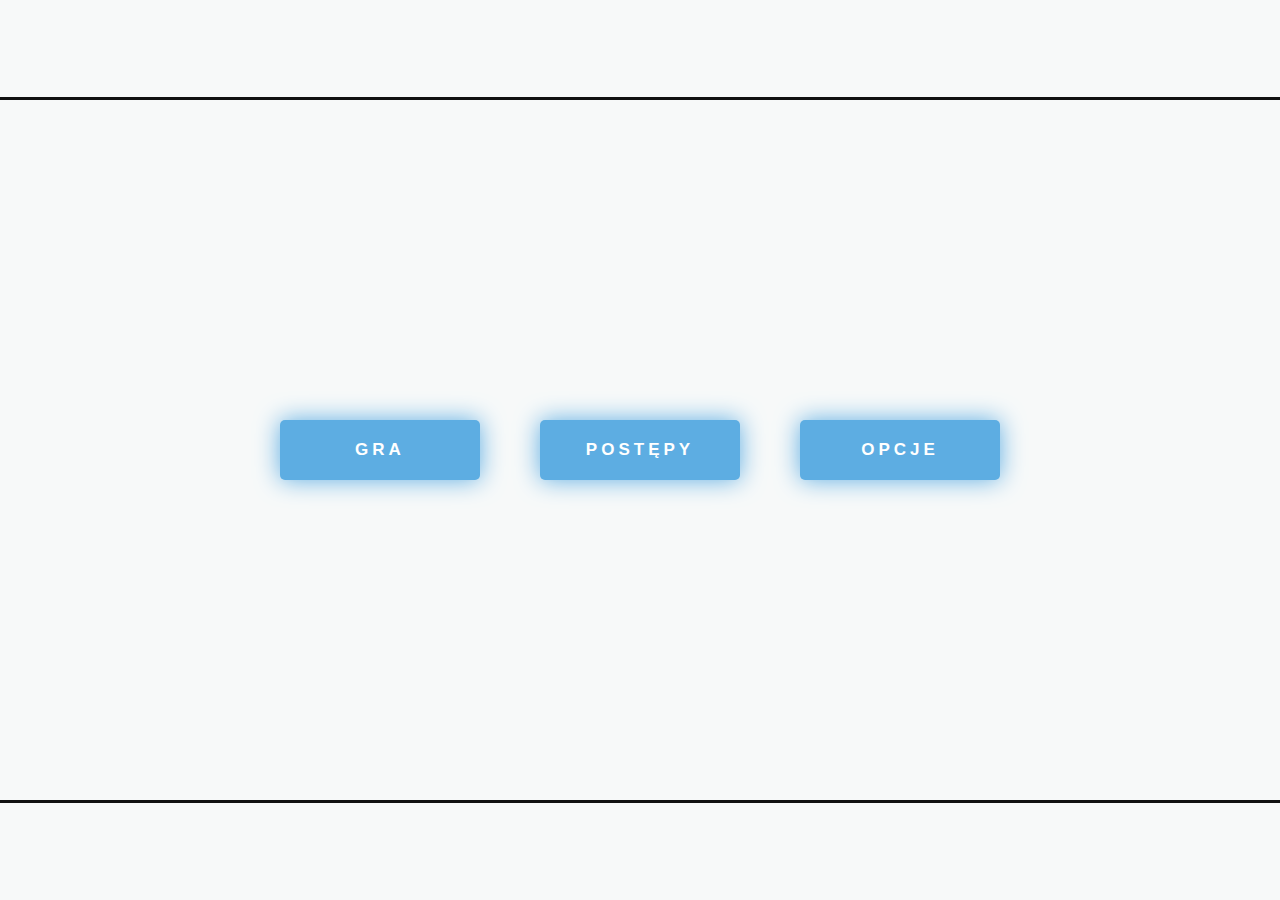
<file: Ta_słynna_gra/index.html>
<!DOCTYPE html>
<html>
  <head>
    <title></title>
    <meta charset="UTF-8" />
    <link rel="stylesheet" type="text/css" media="screen"  href="styles.css" />
  </head>
  <body>
    <div id="game">
      <div id="label">
        <form action="./Gra/gra.html">
          <button class="btn btn-opcje">Gra</button>
        </form>
        <form action="./Postepy/postepy.html">
          <button class="btn btn-opcje">Postępy</button>
        </form>
        <form action="./Opcje/opcje.html">
          <button class="btn btn-opcje">Opcje</button>
        </form>
      </div>
    </div>
  </body>
</html>
</file>
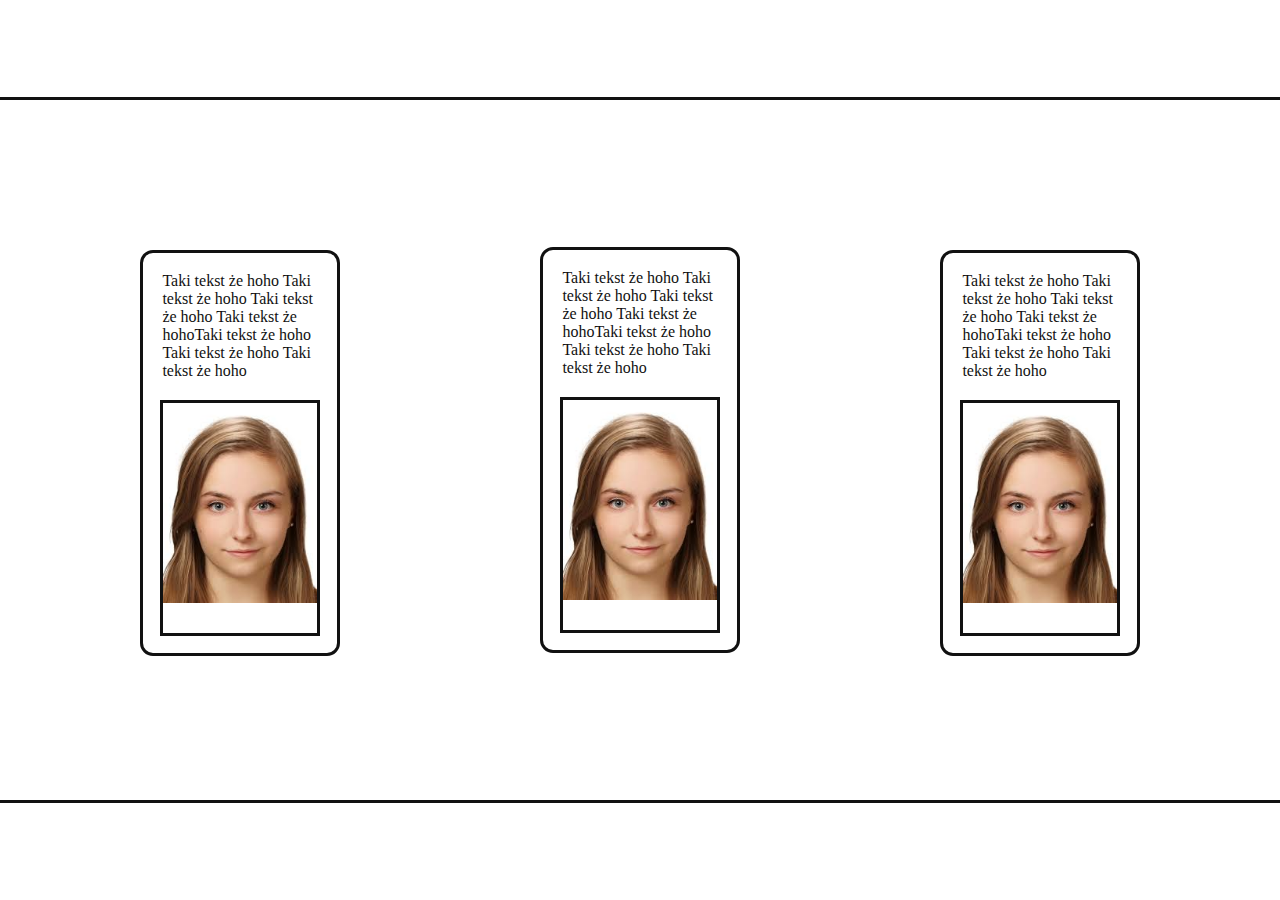
<file: Ta_słynna_gra/Gra/gra.html>
<!DOCTYPE html>
<html lang="en">
  <head>
    <meta charset="UTF-8" />
    <meta name="viewport" content="width=device-width, initial-scale=1.0" />
    <meta http-equiv="X-UA-Compatible" content="ie=edge" />
    <link rel="stylesheet" type="text/css" media="screen" href="../Gra/gra.css" />
    <title>Document</title>
  </head>
  <body>
    <div id="game">
      <div id="gora_pasek">
        <div class="cofnij">
          <a href="../index.html"> <img src="../Img/img.png" /> </a>
        </div>
      </div>
      <div id="gablota_gier">
        <div class="gra_1">
          <div id="tekst">
            Taki tekst że hoho Taki tekst że hoho Taki tekst że hoho Taki tekst
            że hohoTaki tekst że hoho Taki tekst że hoho Taki tekst że hoho
          </div>
          <center><img src="../Img/zdj_test.jpg" /></center>
        </div>
        <div class="gra_2">
          <div id="tekst">
            Taki tekst że hoho Taki tekst że hoho Taki tekst że hoho Taki tekst
            że hohoTaki tekst że hoho Taki tekst że hoho Taki tekst że hoho
          </div>
          <center><img src="../Img/zdj_test.jpg" /></center>
        </div>
        <div class="gra_3">
          <div id="tekst">
            Taki tekst że hoho Taki tekst że hoho Taki tekst że hoho Taki tekst
            że hohoTaki tekst że hoho Taki tekst że hoho Taki tekst że hoho
          </div>
          <center><img src="../Img/zdj_test.jpg" /></center>
        </div>
      </div>
    </div>
  </body>
</html>
</file>
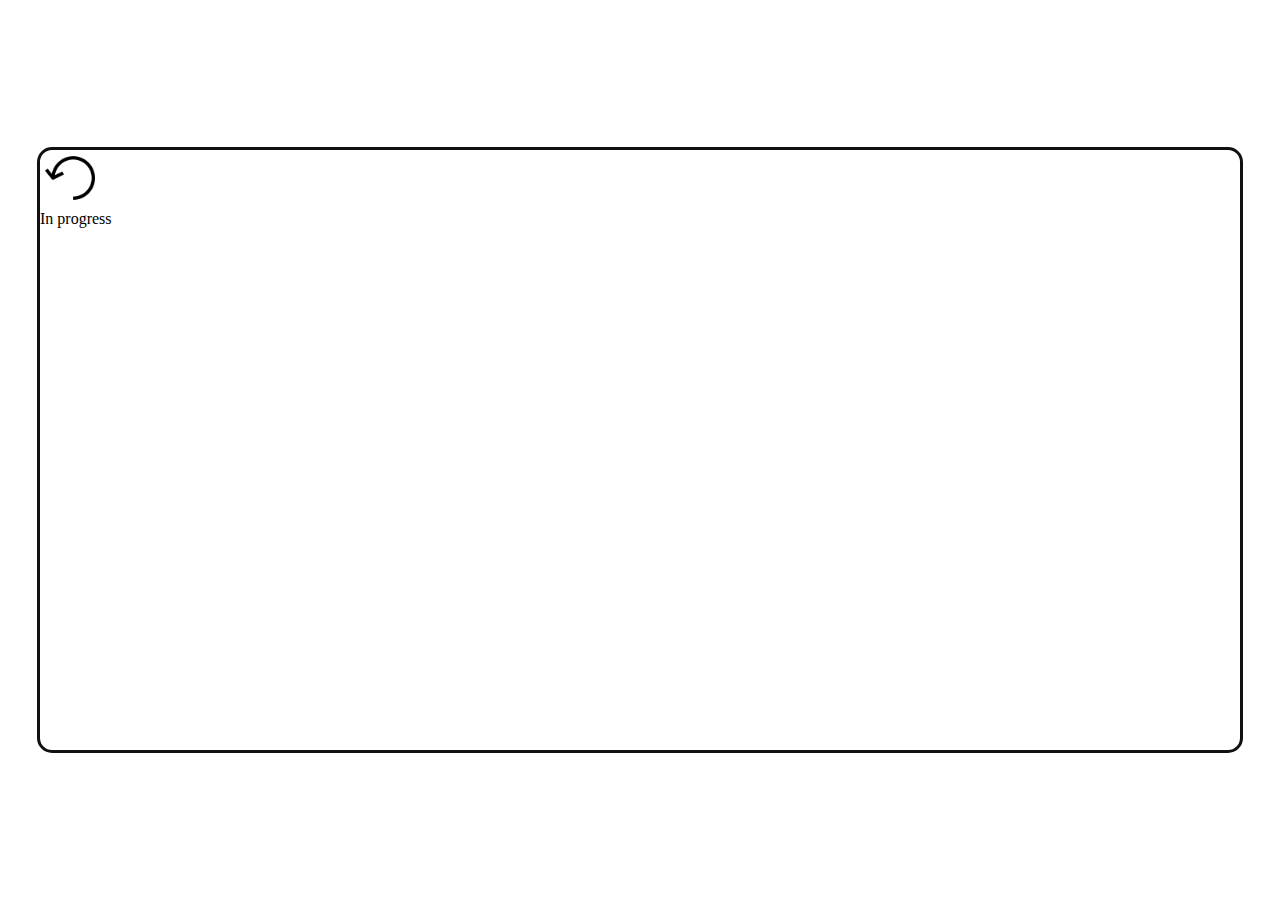
<file: Ta_słynna_gra/Opcje/opcje.html>
<!DOCTYPE html>
<html lang="en">
  <head>
    <meta charset="UTF-8" />
    <meta name="viewport" content="width=device-width, initial-scale=1.0" />
    <meta http-equiv="X-UA-Compatible" content="ie=edge" />
    <link
      rel="stylesheet"
      type="text/css"
      media="screen"
      href="../Opcje/opcje.css"
    />
    <title>Document</title>
  </head>
  <body>
    <div id="game">
      <div id="gora_pasek">
        <div class="cofnij">
          <a href="../index.html"> <img src="../Img/img.png" /> </a>
        </div>
      </div>
      In progress
    </div>
  </body>
</html>
</file>
<file: Ta_słynna_gra/styles.css>
* {
    margin: 0;
    padding: 0;
  }
  
  body {
    font-family: "Segoe UI", sans-serif;
    background: #f7f9f9;
  }
  
  #game {
    width: 1400px;
    height: 700px;
    border: 3px solid #111;
    border-radius: 15px;
    margin: 0;
    position: absolute;
    top: 50%;
    left: 50%;
    margin-right: -50%;
    transform: translate(-50%, -50%);
  }
  
  #label {
    display: flex;
    height: 100%;
    justify-content: center;
    align-items: center;
  }
  
  .btn {
    color: #fff;
    width: 200px;
    border: none;
    margin: 30px;
    padding: 20px 30px;
    font-size: 17px;
    font-weight: 700;
    text-transform: uppercase;
    letter-spacing: 4px;
    cursor: pointer;
    border-radius: 5px;
    background-color: #5dade2;
    transition: 0.5s;
    box-shadow: 0 0 25px #5dade2;
  }
  
  /* TAK WIEM ŻE MOGŁEM DAĆ "btn: ..." ALE NIE MAM POJĘCIA CZEMU ALE MI TO NIE DZIAŁAŁO A MI SIĘ NIE CHCIAŁO BACIĆ*/
  
  a:link {
    color: #fff;
    text-decoration: none;
  }
  a:visited {
    color: #fff;
    text-decoration: none;
  }
  a:active {
    color: #fff;
    text-decoration: none;
  }
  .btn:hover {
    box-shadow: 0 0 5px #5dade2, 0 0 25px #5dade2, 0 0 50px #5dade2,
      0 0 100px #5dade2;
  }
</file>
<file: Ta_słynna_gra/Gra/gra.css>
#game {
    width: 1400px;
    height: 700px;
    border: 3px solid #111;
    border-radius: 15px;
    margin: 0;
    position: absolute;
    top: 50%;
    left: 50%;
    transform: translate(-50%, -50%);
  }
  
  #gora_pasek {
    height: 60px;
    width: 100%;
    border-top-left-radius: 12px;
    border-top-right-radius: 12px;
  }
  
  .cofnij {
    height: 60px;
    width: 60px;
    display: flex;
    justify-content: center;
    align-items: center;
    border-top-left-radius: 12px;
  }
  
  .cofnij img {
    height: 50px;
  }
  
  #gablota_gier {
    width: 1000px;
    height: 400px;
    position: absolute;
    top: 50%;
    left: 50%;
    transform: translate(-50%, -50%);
    display: inline-block;
    display: grid;
    grid-template-columns: 200px 200px 200px;
    justify-content: space-between;
  }
  
  #tekst {
    margin: 10%;
    color: #111;
  }
  
  .gra_1 {
    height: 100%;
    align-self: left;
    border: 3px solid #111;
    border-radius: 13px;
  }
  .gra_1 img {
    height: 200px;
    padding-bottom: 30px;
    border: 3px solid #111;
  }
  
  .gra_2 {
    height: 100%;
    align-self: center;
    border: 3px solid #111;
    border-radius: 13px;
  }
  .gra_2 img {
    height: 200px;
    padding-bottom: 30px;
    border: 3px solid #111;
  }
  
  .gra_3 {
    height: 100%;
    align-self: right;
    border: 3px solid #111;
    border-radius: 13px;
  }
  .gra_3 img {
    height: 200px;
    padding-bottom: 30px;
    border: 3px solid #111;
  }
</file>
<file: Ta_słynna_gra/Opcje/opcje.css>
#game {
  width: 1200px;
  height: 600px;
  border: 3px solid #111;
  border-radius: 15px;
  margin: 0;
  position: absolute;
  top: 50%;
  left: 50%;
  margin-right: -50%;
  transform: translate(-50%, -50%);
}
#gora_pasek {
  height: 60px;
  width: 100%;
  border-top-left-radius: 12px;
  border-top-right-radius: 12px;
}

.cofnij {
  height: 60px;
  width: 60px;
  display: flex;
  justify-content: center;
  align-items: center;
  border-top-left-radius: 12px;
}

.cofnij img {
  height: 50px;
}
</file>
